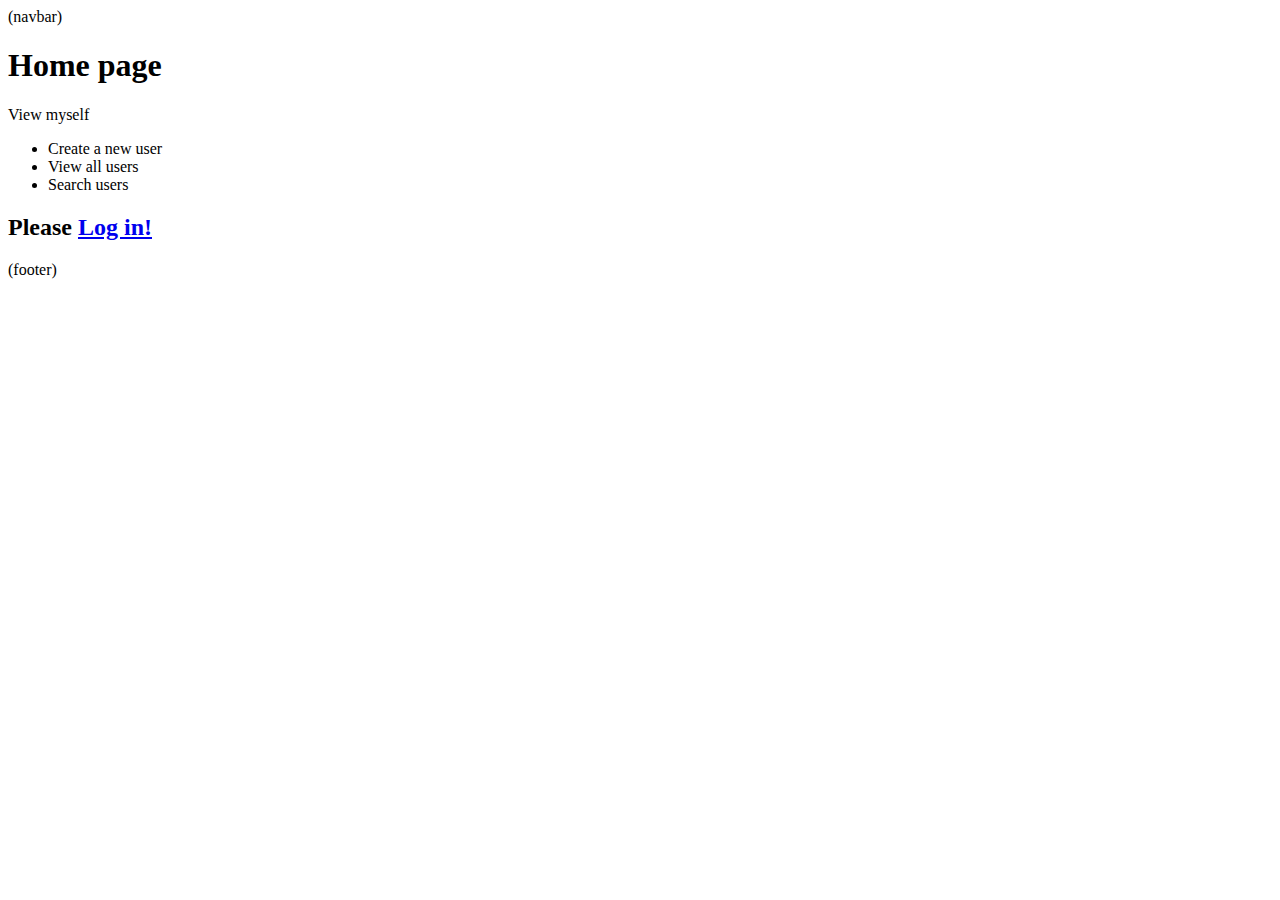
<file: mvc-web/src/main/webapp/WEB-INF/views/index.html>
<!DOCTYPE html>
<html xmlns="http://www.w3.org/1999/xhtml" xmlns:th="http://www.thymeleaf.org"
	xmlns:sec="http://www.thymeleaf.org/thymeleaf-extras-springsecurity4">
<head th:include="layout :: htmlhead"></head>

<body>
	<div th:replace="layout :: navbar">(navbar)</div>

	<div class="container">
		<div sec:authorize="isAuthenticated()">
			<h1>Home page</h1>
			<p>
				<a th:href="@{/user/{id}(id=${currentUser.id})}">View myself</a>
				<div sec:authorize="hasAuthority('ADMIN')">
					<ul>
						<li><a th:href="@{/user/create}">Create a new user</a></li>
		        		<li><a th:href="@{/users}">View all users</a></li>
		        		<li><a th:href="@{/user/search}">Search users</a></li>
	        		</ul>			
				</div>
			</p>
		</div>
		<div sec:authorize="isAnonymous()">
			<h2>Please <a href="/login">Log in!</a></h2>
							
		</div>
		
	</div>

	<div th:include="layout :: footer" id="footer">(footer)</div>

</body>
</html>
</file>
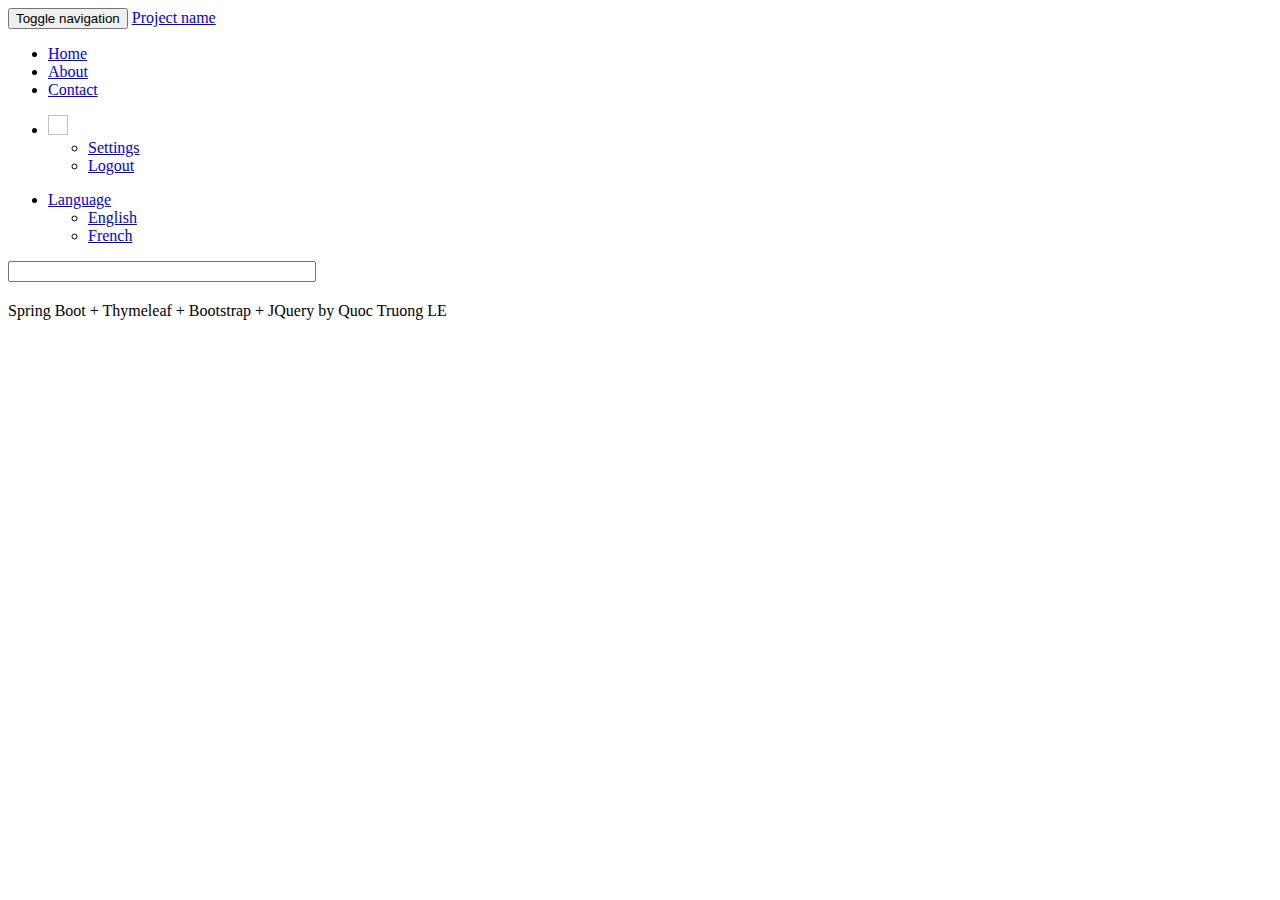
<file: mvc-web/src/main/webapp/WEB-INF/views/layout.html>
<!DOCTYPE html>
<html xmlns="http://www.w3.org/1999/xhtml" xmlns:th="http://www.thymeleaf.org"
	xmlns:sec="http://www.thymeleaf.org/thymeleaf-extras-springsecurity4">
	<head th:fragment="htmlhead">
	<meta http-equiv="Content-Type" content="text/html; charset=UTF-8" />
	<meta http-equiv="X-UA-Compatible" content="IE=edge" />
	<meta name="viewport" content="width=device-width, initial-scale=1.0" />
	<meta name="description" content="" />
	<meta name="author" content="" />
	
	<link rel="shortcut icon" type="image/png" th:href="@{/images/favicon.png}"></link>
	<title th:text="#{home.title}">(title)</title>
	
	<link th:href="@{/webjars/bootstrap/3.3.6/css/bootstrap.css}" rel="stylesheet"></link>
	<link th:href="@{/css/mvc-web.css}" rel="stylesheet"></link>

</head>
<body>

	<div th:fragment="navbar"
		class="navbar navbar-inverse navbar-fixed-top" role="navigation">
		<div class="container">
			<div class="navbar-header">
				<button type="button" class="navbar-toggle" data-toggle="collapse"
					data-target=".navbar-collapse">
					<span class="sr-only">Toggle navigation</span> <span
						class="icon-bar"></span> <span class="icon-bar"></span> <span
						class="icon-bar"></span>
				</button>
				<a class="navbar-brand" href="#" th:text="#{menu.project.name}">Project name</a>
			</div>
			<div class="collapse navbar-collapse">
				<ul class="nav navbar-nav">
					<li class="active"><a href="/" th:text="#{menu.home}">Home</a></li>
					<li><a href="/about" th:text="#{menu.about}">About</a></li>
					<li><a href="/contact" th:text="#{menu.contact}">Contact</a></li>
				</ul>

				<div sec:authorize="isAuthenticated()">
					<ul class="nav navbar-nav navbar-right">
						<li class="dropdown"><a href="?lang=en"
							class="dropdown-toggle" data-toggle="dropdown" role="button"
							aria-haspopup="true" aria-expanded="false"><img
								th:src="@{/images/profile.png}" width="20px" height="20px" /></a>
							<ul class="dropdown-menu">
								<li><a href="/profile/settings" th:text="#{profile.settings}">Settings</a></li>
								<li><a href="/profile/logout" th:text="#{profile.logout}">Logout</a></li>
							</ul></li>
					</ul>
				</div>

				<ul class="nav navbar-nav navbar-right">
					<li class="dropdown"><a href="?lang=en" class="dropdown-toggle"
						data-toggle="dropdown" role="button" aria-haspopup="true"
						aria-expanded="false">Language <span class="caret"></span></a>
						<ul class="dropdown-menu">
							<li><a href="?lang=en" th:text="#{multilanguage.english}">English</a></li>
							<li><a href="?lang=fr" th:text="#{multilanguage.french}">French</a></li>
						</ul></li>
				</ul>
				<form class="navbar-form navbar-right" role="search">
					<div class="form-group">
						<input type="text" class="form-control" th:placeholder="#{menu.search.placeholder}" style="min-width: 300px;"/>
					</div>
					<a href="#"><span class="glyphicon glyphicon-search" aria-hidden="true"></span></a>
				</form>
			</div>
		</div>
	</div>

	<div class="container"></div>

	<div th:fragment="footer" id="footer">
		<div class="container" style="margin-top: 20px;">
			<p class="muted credit">Spring Boot + Thymeleaf + Bootstrap + JQuery by Quoc Truong LE</p>
		</div>
		<script th:src="@{/webjars/jquery/2.2.3/jquery.min.js}"></script>
		<script th:src="@{/webjars/bootstrap/3.3.6/js/bootstrap.min.js}"></script>
		<script th:src="@{/js/mvc-web.js}"></script>
	</div>

</body>
</html>
</file>
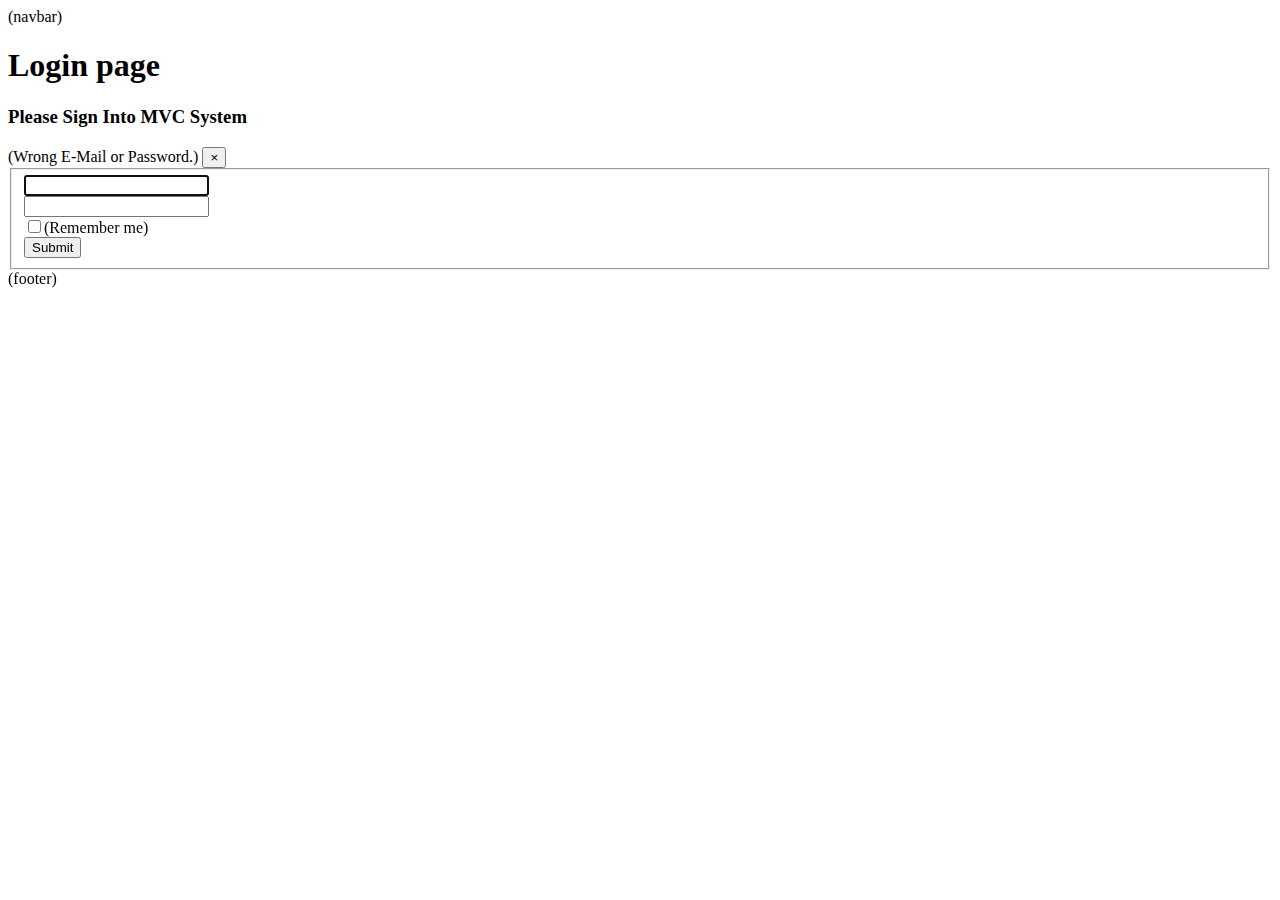
<file: mvc-web/src/main/webapp/WEB-INF/views/login.html>
<!DOCTYPE html>
<html xmlns="http://www.w3.org/1999/xhtml" xmlns:th="http://www.thymeleaf.org"
	xmlns:sec="http://www.thymeleaf.org/thymeleaf-extras-springsecurity4">
<head th:include="layout :: htmlhead"></head>

<body>
	<div th:replace="layout :: navbar">(navbar)</div>

	<div class="container">
		<h1 th:text="#{login.subtitle}">Login page</h1>
		<div class="col-md-4 col-md-offset-4">
			<div class="login-panel panel panel-default">
				<div class="panel-heading">
					<h3 class="panel-title" th:text="#{login.panel.title}">Please Sign Into MVC System</h3>
				</div>
				<div class="panel-body">
					<div class="alert alert-danger" th:if="${param.error != null}" th:text="#{login.wrongEmailOrPassword}">
						(Wrong E-Mail or Password.)
						<button type="button" class="close" data-dismiss="alert"
							aria-label="Close">
							<span aria-hidden="true">&times;</span>
						</button>
					</div>
					<form action="#" id="loginForm" th:action="@{/login}" method="post">
						<input type="hidden" name="${_csrf.parameterName}"
							value="${_csrf.token}" />
						<fieldset>
							<div class="form-group">
								<input class="form-control" th:placeholder="#{login.email}"
									name="email" type="email" autofocus="autofocus" />
							</div>
							<div class="form-group">
								<input class="form-control" th:placeholder="#{login.password}"
									name="password" type="password" value="" />
							</div>
							<div class="checkbox">
								<label><input type="checkbox" name="rememberMe" id="rememberMe" /><span th:text="#{login.rememberme}">(Remember me)</span></label>
							</div>
							<input type="submit" class="btn btn-lg btn-success btn-block"
								th:value="#{login.login}" />
						</fieldset>
					</form>
				</div>
			</div>
		</div>
	</div>


	<div th:include="layout :: footer" id="footer">(footer)</div>

</body>
</html>
</file>
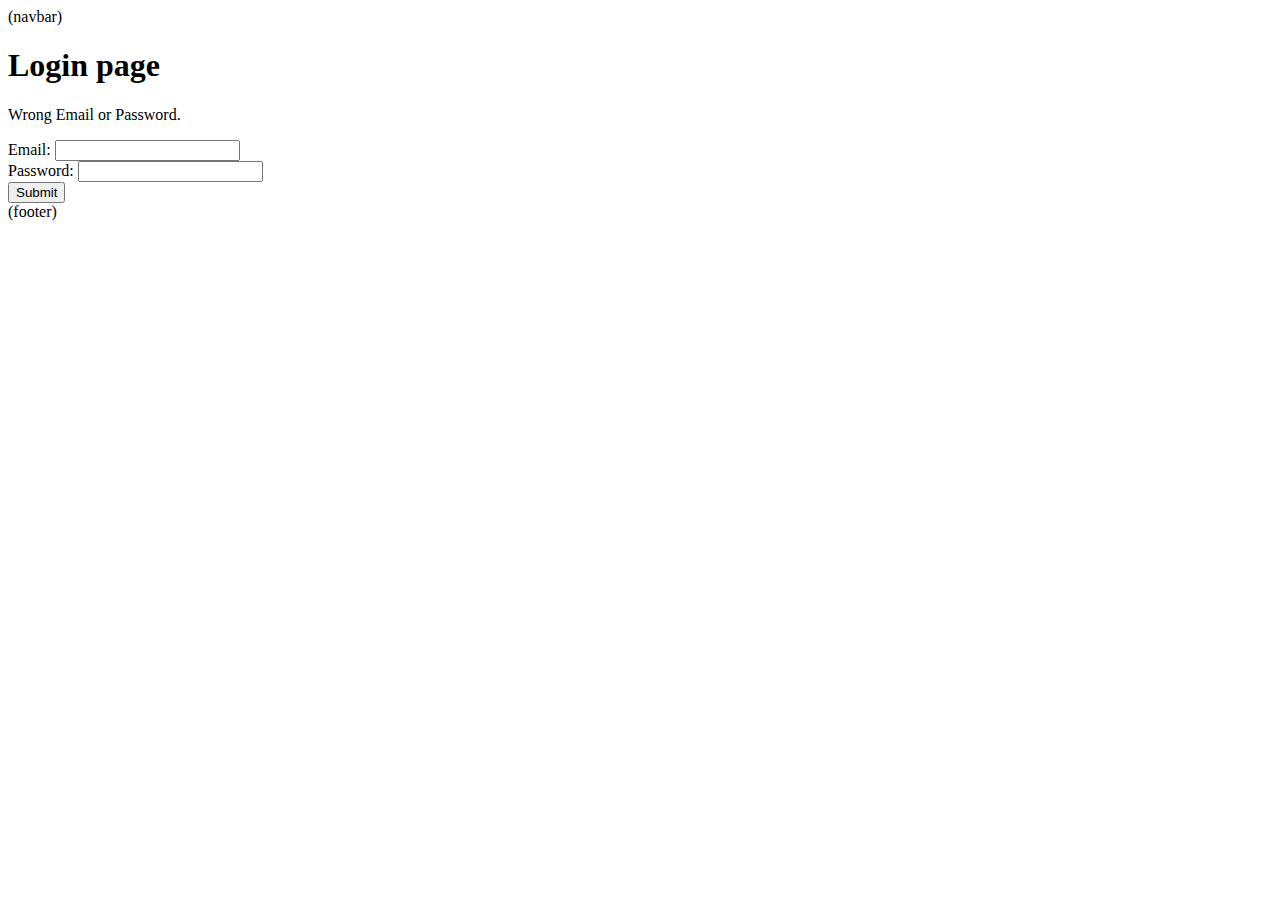
<file: mvc-web/src/main/webapp/WEB-INF/views/login2.html>
<!DOCTYPE html>
<html xmlns="http://www.w3.org/1999/xhtml" xmlns:th="http://www.thymeleaf.org">
<head th:include="layout :: htmlhead" th:with="title='Login'"></head>

<body>
	<div th:replace="layout :: navbar">(navbar)</div>

	<div class="container">
		<h1 th:text="#{login.subtitle}">Login page</h1>
		<p th:if="${loginError}" th:text="#{login.wrongEmailOrPassword}">Wrong Email or Password.</p>
		<form th:action="@{/j_spring_security_check}" method="post">
			<label for="j_username" th:text="#{login.email}">Email</label>: 
			<input type="text" id="j_username" name="j_username" /> <br /> 
			<label for="j_password" th:text="#{login.password}">Password</label>: 
			<input type="password" id="j_password" name="j_password" /> <br /> <input type="submit" th:text="#{login.login}" />
		</form>
	</div>
	<div th:include="layout :: footer" id="footer">(footer)</div>

</body>
</html>
</file>
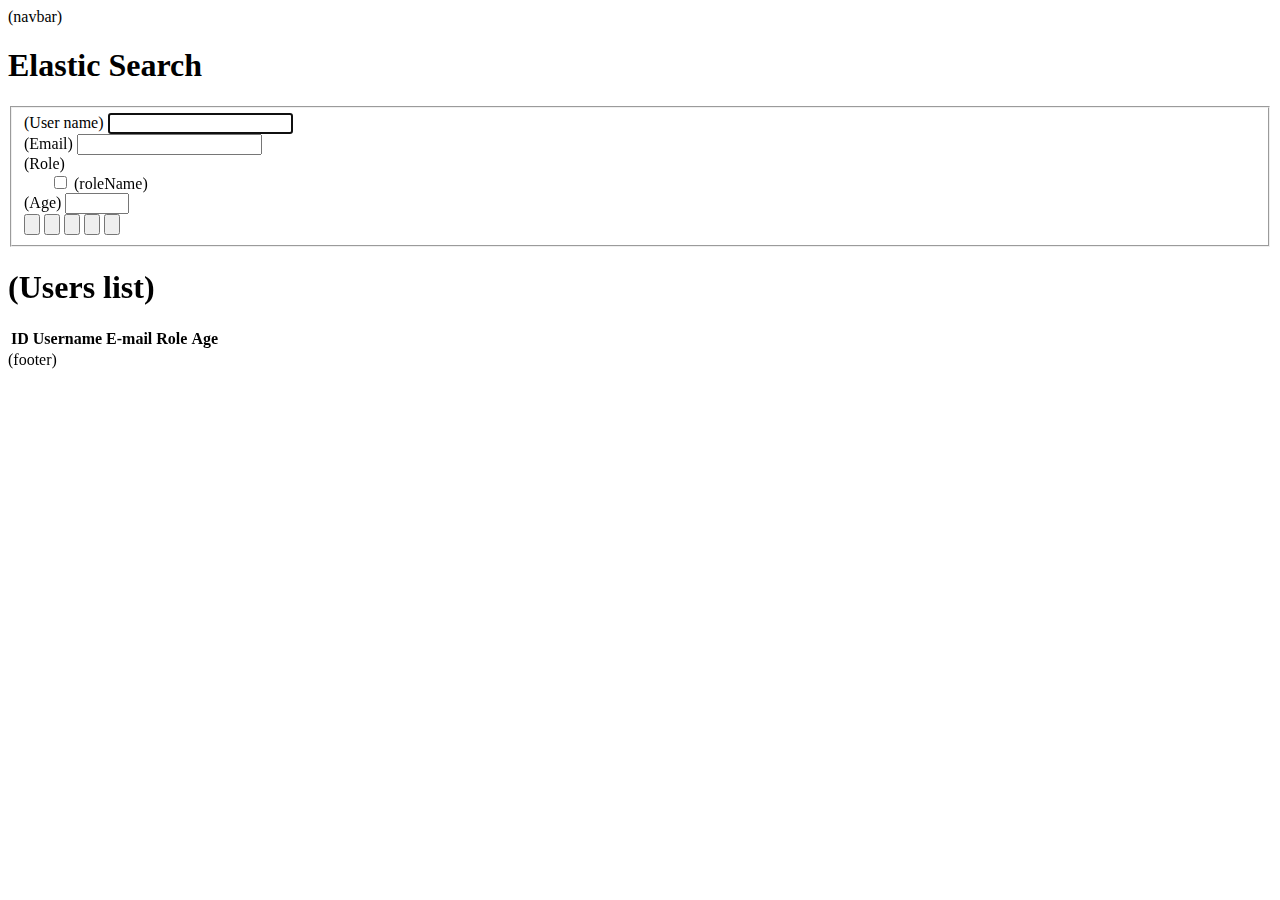
<file: mvc-web/src/main/webapp/WEB-INF/views/searchUsers.html>
<!DOCTYPE html>
<html xmlns="http://www.w3.org/1999/xhtml" xmlns:th="http://www.thymeleaf.org"
	xmlns:sec="http://www.thymeleaf.org/thymeleaf-extras-springsecurity4">
<head th:include="layout :: htmlhead"></head>

<body>
	<div th:replace="layout :: navbar">(navbar)</div>

	<div class="container">
		<h1>Elastic Search</h1>
		<form action="#" id="userSearchForm" method="post" class="form-horizontal">
			<input type="hidden" name="${_csrf.parameterName}" value="${_csrf.token}" />
			<fieldset>
				<div class="control-group">
					<label class="control-label" for="username" th:text="#{userSearchForm.username.label}">(User name)</label>
					<input class="form-control" id="username" th:placeholder="#{userSearchForm.username.placeholder}" 
						name="username" autofocus="autofocus"/>
				</div>
				<div class="control-group">
					<label class="control-label" for="email" th:text="#{userSearchForm.email.label}">(Email)</label>
					<input class="form-control" id="email" type="email" th:placeholder="#{userSearchForm.email.placeholder}" name="email" />
				</div>
				<div class="control-group">
					<label class="control-label" for="roles" th:text="#{userSearchForm.role.label}">(Role)</label>
					<div th:each="role :  ${roles}">
						<input name="roles[]" type="checkbox" th:value="${role.id}" style="margin-left: 30px;"/>
					    <label th:text="${role.roleName} + '&nbsp;(' + ${role.roleDescription} + ')'">(roleName)</label>
					</div>
				</div>
				<div class="control-group">
					<label class="control-label" for="age" th:text="#{userSearchForm.age.label}">(Age)</label>
					<input class="form-control" id="age" th:placeholder="#{userSearchForm.age.placeholder}" name="age" 
						type="number" min="1" max="200"/>
				</div>
				<input type="button" id="btnUserSearch" class="btn btn-lg btn-success btn-block" th:value="#{userSearchForm.button.search}" />
				<input type="button" id="btnUserIndex" class="btn btn-lg btn-primary btn-block" th:value="#{userSearchForm.button.index}" />
				<input type="button" id="btnUserElasticSearch" class="btn btn-lg btn-info btn-block" th:value="#{userSearchForm.button.essearch}" />
				<input type="button" id="btnElasticSearchClearIndices" class="btn btn-lg btn-warning btn-block" th:value="#{userSearchForm.button.esClearIndices}" />
				<input type="button" id="btnBulkInsert" class="btn btn-lg btn-success btn-block" th:value="#{userSearchForm.button.bulkInsert}"/>
				
			</fieldset>
		</form>
		<h1 th:text="#{admin.users.list.title}" id="titleUserList">(Users list)</h1>
		<table class="table table-hover">
			<thead>
				<tr>
					<th>ID</th>
					<th>Username</th>
					<th>E-mail</th>
					<th>Role</th>
					<th>Age</th>
				</tr>
			</thead>
			<tbody id="tbUserListBody"></tbody>
		</table>
		<div id="paginationBody"></div>

	</div>

	<div th:include="layout :: footer" id="footer">(footer)</div>

</body>
</html>
</file>
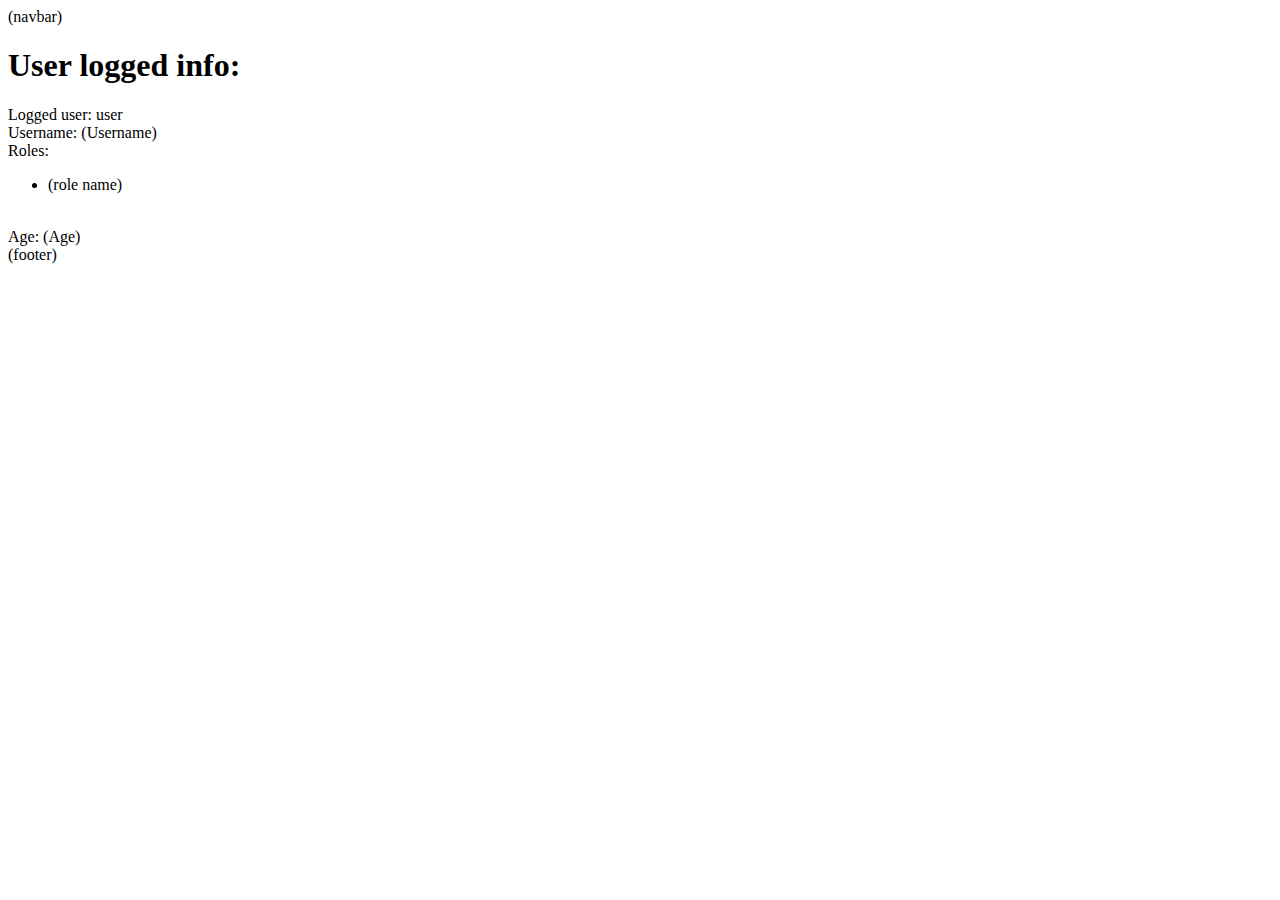
<file: mvc-web/src/main/webapp/WEB-INF/views/user.html>
<!DOCTYPE html>
<html xmlns="http://www.w3.org/1999/xhtml" xmlns:th="http://www.thymeleaf.org"
	xmlns:sec="http://www.thymeleaf.org/thymeleaf-extras-springsecurity4">
<head th:include="layout :: htmlhead"></head>

<body>
	<div th:replace="layout :: navbar">(navbar)</div>

	<div class="container">
		<h1>User logged info:</h1>
		Logged user: <span th:text="${user.email}">user</span>
		<br />Username: <span th:text="${user.username}">(Username)</span>
		<br />Roles: 
		<ul th:each="role :  ${user.roles}">
			<li th:text="${role.roleName}">(role name)</li>
		</ul>
		<br />Age: <span th:text="${user.age}">(Age)</span>
	</div>

	<div th:include="layout :: footer" id="footer">(footer)</div>

</body>
</html>
</file>
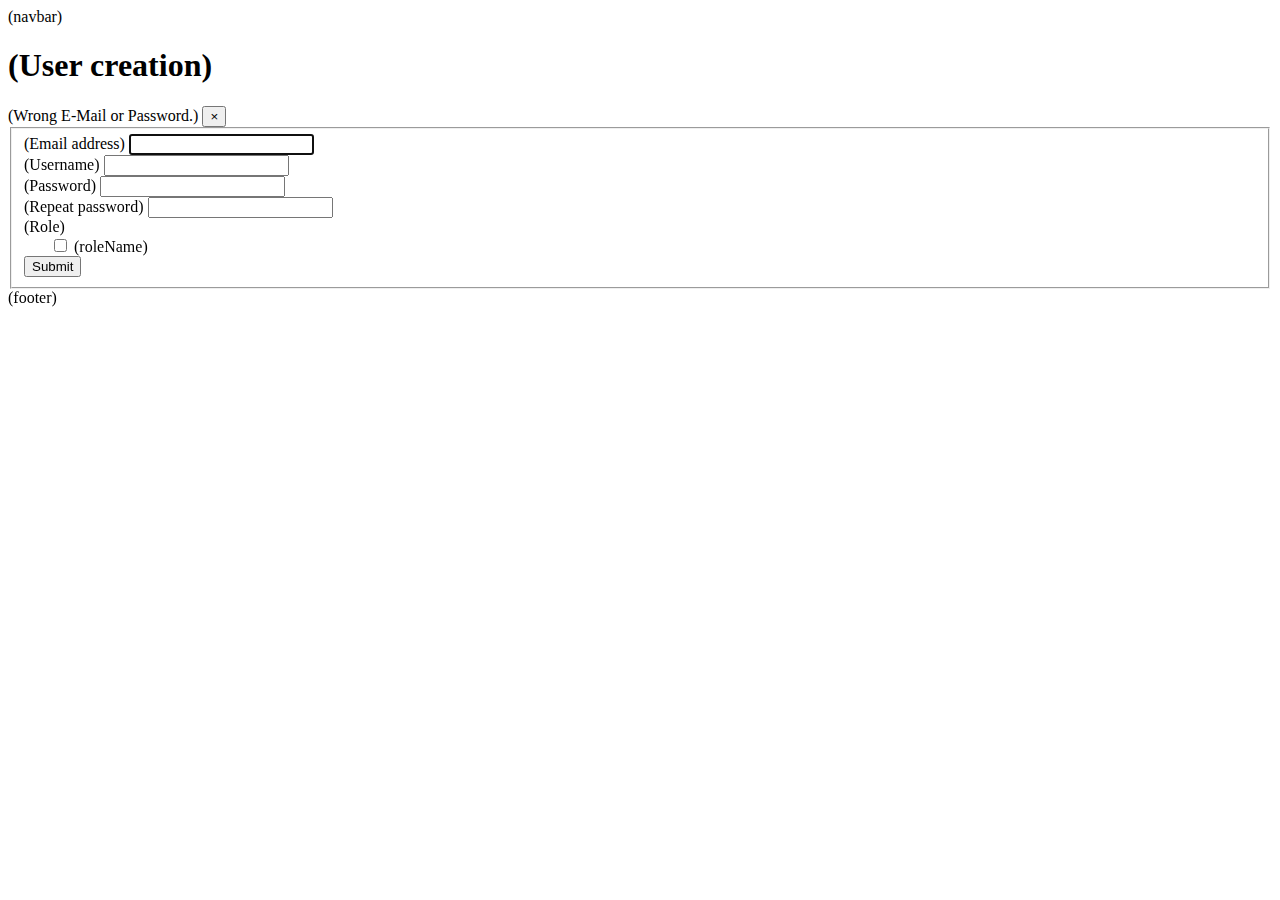
<file: mvc-web/src/main/webapp/WEB-INF/views/userCreation.html>
<!DOCTYPE html>
<html xmlns="http://www.w3.org/1999/xhtml"
	xmlns:th="http://www.thymeleaf.org"
	xmlns:sec="http://www.thymeleaf.org/thymeleaf-extras-springsecurity4">
<head th:include="layout :: htmlhead"></head>

<body>
	<div th:replace="layout :: navbar">(navbar)</div>

	<div class="container">
		<h1 th:text="#{admin.user.creation.title}">(User creation)</h1>
		<div class="alert alert-danger" th:if="${param.error != null}"
			th:text="#{login.wrongEmailOrPassword}">
			(Wrong E-Mail or Password.)
			<button type="button" class="close" data-dismiss="alert"
				aria-label="Close">
				<span aria-hidden="true">&times;</span>
			</button>
		</div>
		<form action="#" id="userCreateForm" th:action="@{/user/create}" method="post" class="form-horizontal">
			<input type="hidden" name="${_csrf.parameterName}" value="${_csrf.token}" />
			<fieldset>
				<div class="control-group">
					<label class="control-label" for="email" th:text="#{userCreateForm.email.label}">(Email address)</label>
					<input class="form-control" id="email" th:placeholder="#{userCreateForm.email.placeholder}"
						name="email" type="email" autofocus="autofocus" required="required"/>
				</div>
				<div class="control-group">
					<label class="control-label" for="username" th:text="#{userCreateForm.username.label}">(Username)</label>
					<input class="form-control" id="username" th:placeholder="#{userCreateForm.username.placeholder}"
						name="username" required="required"/>
				</div>
				<div class="control-group">
					<label class="control-label" for="password" th:text="#{userCreateForm.password.label}">(Password)</label>
					<input class="form-control" id="password" th:placeholder="#{userCreateForm.password.placeholder}"
						name="password" type="password" required="required"/>
				</div>
				<div class="control-group">
					<label class="control-label" for="passwordRepeated" th:text="#{userCreateForm.password.repeat.label}">(Repeat password)</label>
					<input class="form-control" id="passwordRepeated" th:placeholder="#{userCreateForm.password.repeat.placeholder}"
						name="passwordRepeated" type="password" required="required"/>
				</div>
				<div class="control-group">
					<label class="control-label" for="role" th:text="#{userCreateForm.role.label}">(Role)</label> 
					<div th:each="role :  ${roles}">
						<input id="roles" name="roles" type="checkbox" th:value="${role.id}" style="margin-left: 30px;"/>
					    <label th:text="${role.roleName} + '&nbsp;(' + ${role.roleDescription} + ')'">(roleName)</label>
					</div>
					<!-- <select class="form-control" name="role" id="role" required="required">
						<option>USER</option>
						<option>ADMIN</option>
					</select> -->
				</div>
				<input type="submit" class="btn btn-lg btn-success btn-block" th:value="#{userCreateForm.button.save}" />
				
			</fieldset>
		</form>
		
	</div>

	<div th:include="layout :: footer" id="footer">(footer)</div>

</body>
</html>
</file>
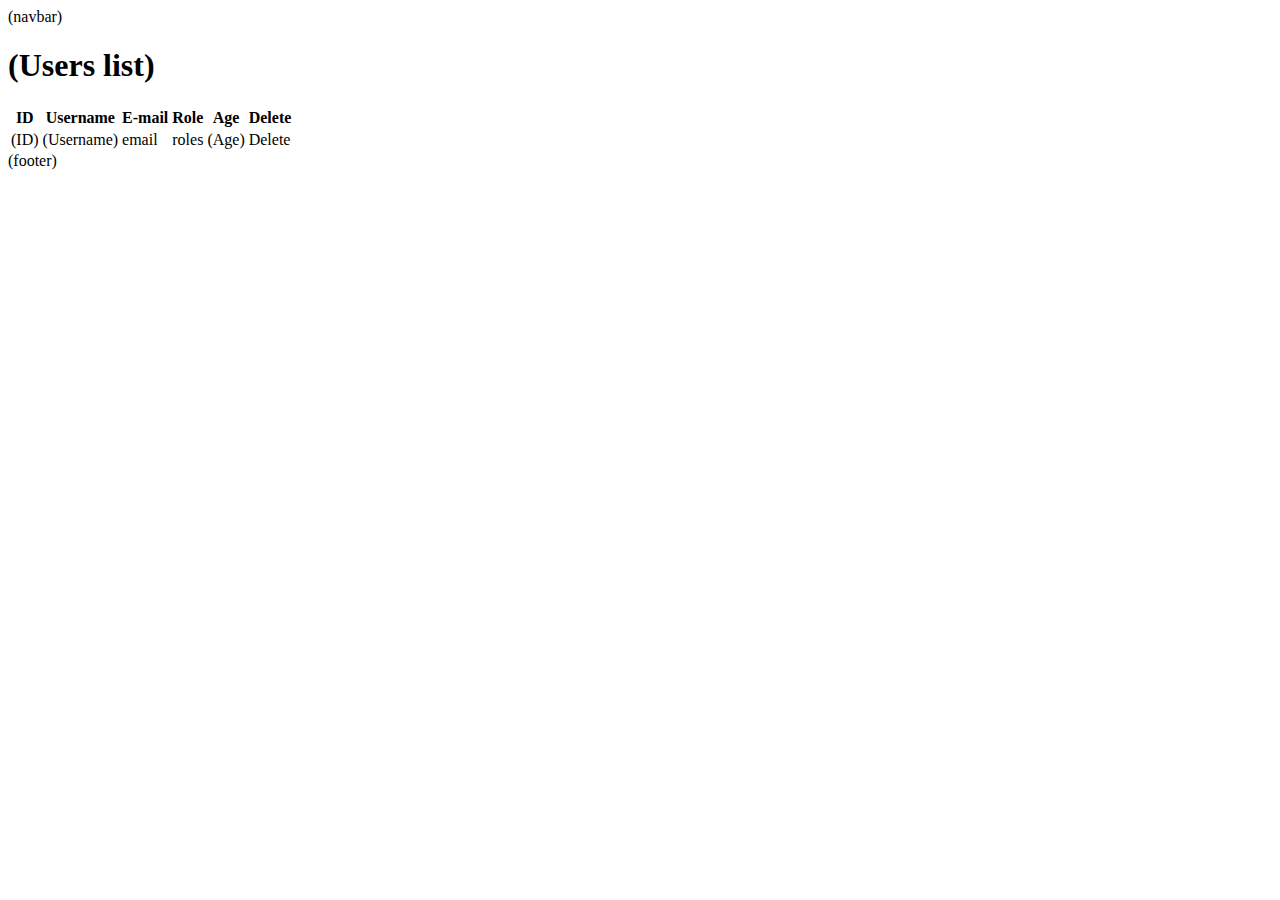
<file: mvc-web/src/main/webapp/WEB-INF/views/users.html>
<!DOCTYPE html>
<html xmlns="http://www.w3.org/1999/xhtml" xmlns:th="http://www.thymeleaf.org"
	xmlns:sec="http://www.thymeleaf.org/thymeleaf-extras-springsecurity4">
<head th:include="layout :: htmlhead"></head>

<body>
	<div th:replace="layout :: navbar">(navbar)</div>

	<div class="container">
		<h1 th:text="#{admin.users.list.title}">(Users list)</h1>
			<table class="table table-hover">
				<thead>
					<tr>
						<th>ID</th>
						<th>Username</th>
						<th>E-mail</th>
						<th>Role</th>
						<th>Age</th>
						<th>Delete</th>
					</tr>
				</thead>
				<tbody>
					<div th:each="user :  ${users}">
						<tr>
							<td th:text="${user.id}">(ID)</td>
							<td th:text="${user.username}">(Username)</td>
							<td><a th:href="@{/user/{id}(id=${user.id})}" th:text="${user.email}">email</a></td>
							<td th:text="${user.rolesStr}">roles</td>
							<td th:text="${user.age}">(Age)</td>
							<td><a th:href="@{/user/delete/{id}(id=${user.id})}" class="btn btn-danger btn-block" onclick="javascript:return confirmDeletion();">Delete</a></td>
						</tr>
					</div>
				</tbody>
			</table>

	</div>

	<div th:include="layout :: footer" id="footer">(footer)</div>

</body>
</html>
</file>
